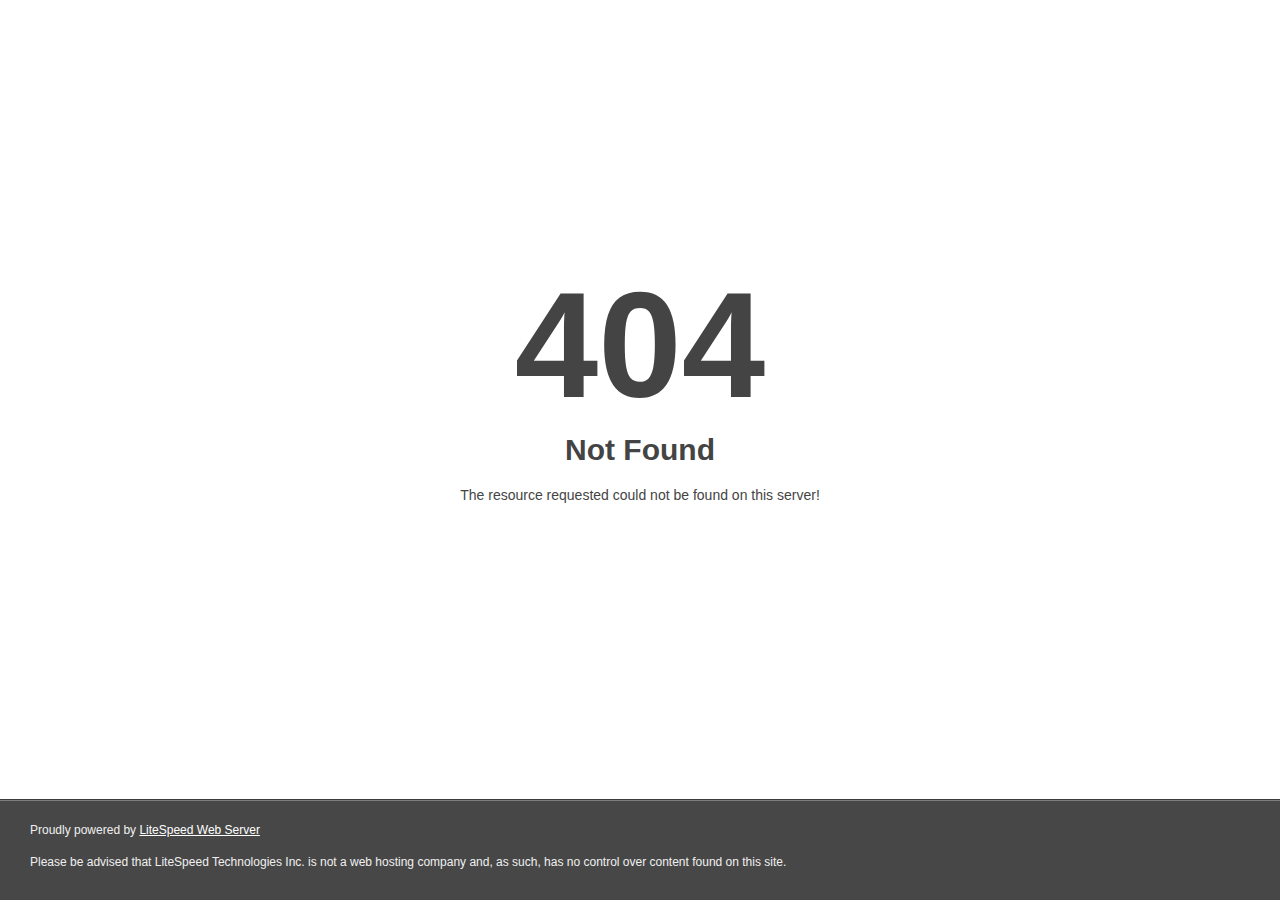
<file: static/assets/css/ajax-loader.html>
<!DOCTYPE html>
<html style="height:100%">
<head>
<meta name="viewport" content="width=device-width, initial-scale=1, shrink-to-fit=no" />
<title> 404 Not Found
</title></head>
<body style="color: #444; margin:0;font: normal 14px/20px Arial, Helvetica, sans-serif; height:100%; background-color: #fff;">
<div style="height:auto; min-height:100%; ">     <div style="text-align: center; width:800px; margin-left: -400px; position:absolute; top: 30%; left:50%;">
        <h1 style="margin:0; font-size:150px; line-height:150px; font-weight:bold;">404</h1>
<h2 style="margin-top:20px;font-size: 30px;">Not Found
</h2>
<p>The resource requested could not be found on this server!</p>
</div></div><div style="color:#f0f0f0; font-size:12px;margin:auto;padding:0px 30px 0px 30px;position:relative;clear:both;height:100px;margin-top:-101px;background-color:#474747;border-top: 1px solid rgba(0,0,0,0.15);box-shadow: 0 1px 0 rgba(255, 255, 255, 0.3) inset;">
<br>Proudly powered by  <a style="color:#fff;" href="http://www.litespeedtech.com/error-page">LiteSpeed Web Server</a><p>Please be advised that LiteSpeed Technologies Inc. is not a web hosting company and, as such, has no control over content found on this site.</p></div></body></html>
</file>
